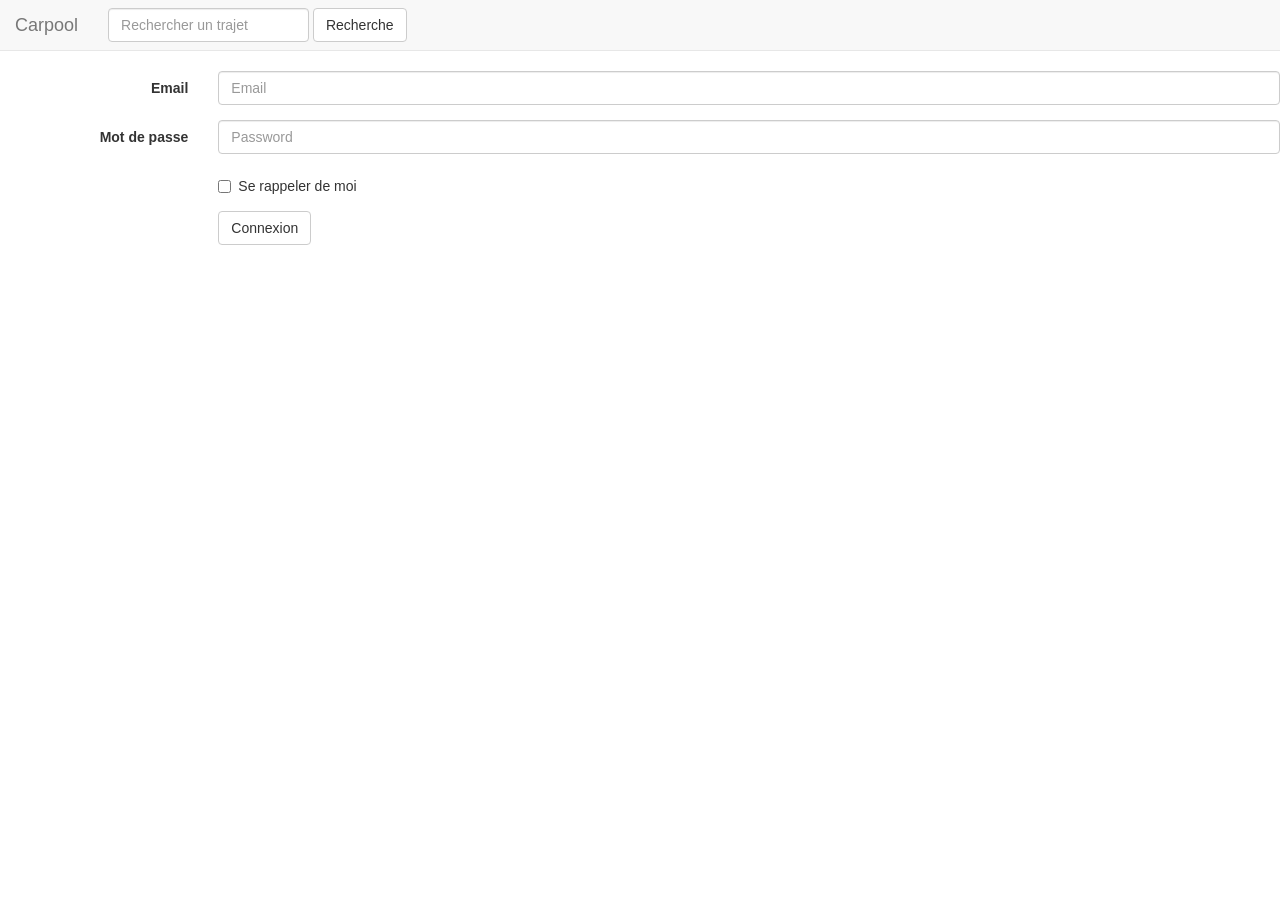
<file: login.html>
<!DOCTYPE html>
<html>
<head>
    <head>
        <meta charset="utf-8">
        <meta http-equiv="X-UA-Compatible" content="IE=edge">
        <meta name="viewport" content="width=device-width, initial-scale=1">

        <title>Connexion</title>

        <link href="bootstrap-3.3.7-dist/css/bootstrap.min.css" rel="stylesheet">
        <link rel="stylesheet" href="index.css"/>

        <!--[if lt IE 9]>
        <script src="https://oss.maxcdn.com/html5shiv/3.7.3/html5shiv.min.js"></script>
        <script src="https://oss.maxcdn.com/respond/1.4.2/respond.min.js"></script>
        <![endif]-->
    </head>
    <body>

        <header>
            <nav class="navbar navbar-default navbar-static-top">
                <div class="container-fluid">
                    <div class="navbar-header">
                        <a class="navbar-brand" href="index.html">Carpool</a>
                    </div>
                    <form action="index.php" method="post" class="navbar-form navbar-left"  >
                        <div class="form-group">
                            <input type="text" name="searchText" class="form-control" placeholder="Rechercher un trajet">
                        </div>
                        <button type="submit" name="searchButton" class="btn btn-default">Recherche</button>
                    </form>
                </div><!-- /.container-fluid -->
            </nav>
        </header>

        <form class="form-horizontal">
          <div class="form-group">
            <label for="inputEmail3" class="col-sm-2 control-label">Email</label>
            <div class="col-sm-10">
              <input type="email" class="form-control" id="inputEmail3" placeholder="Email">
            </div>
          </div>
          <div class="form-group">
            <label for="inputPassword3" class="col-sm-2 control-label">Mot de passe</label>
            <div class="col-sm-10">
              <input type="password" class="form-control" id="inputPassword3" placeholder="Password">
            </div>
          </div>
          <div class="form-group">
            <div class="col-sm-offset-2 col-sm-10">
              <div class="checkbox">
                <label>
                  <input type="checkbox"> Se rappeler de moi
                </label>
              </div>
            </div>
          </div>
          <div class="form-group">
            <div class="col-sm-offset-2 col-sm-10">
              <button type="submit" class="btn btn-default">Connexion</button>
            </div>
          </div>
        </form>


        <script src="https://ajax.googleapis.com/ajax/libs/jquery/1.12.4/jquery.min.js"></script>
        <script src="bootstrap-3.3.7-dist/js/bootstrap.min.js"></script>
    </body>
</html>
</file>
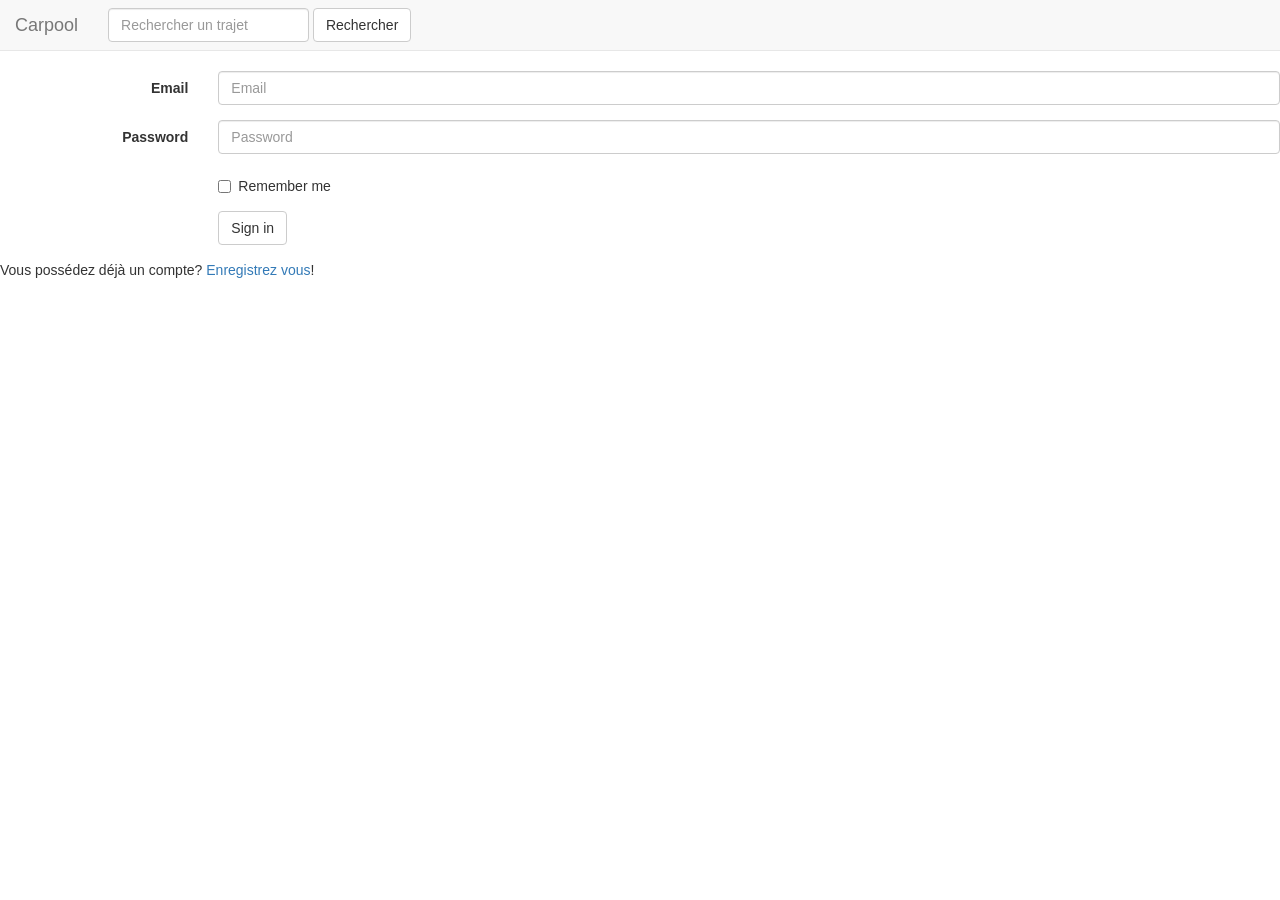
<file: signup.html>
<!DOCTYPE html>
<html>
<head>
    <head>
        <meta charset="utf-8">
        <meta http-equiv="X-UA-Compatible" content="IE=edge">
        <meta name="viewport" content="width=device-width, initial-scale=1">

        <title>S'inscrire</title>

        <link href="bootstrap-3.3.7-dist/css/bootstrap.min.css" rel="stylesheet">
        <link rel="stylesheet" href="index.css"/>

        <!--[if lt IE 9]>
        <script src="https://oss.maxcdn.com/html5shiv/3.7.3/html5shiv.min.js"></script>
        <script src="https://oss.maxcdn.com/respond/1.4.2/respond.min.js"></script>
        <![endif]-->
    </head>
    <body>
        <header>
            <nav class="navbar navbar-default navbar-static-top">
                <div class="container-fluid">
                    <div class="navbar-header">
                        <a class="navbar-brand" href="index.html">Carpool</a>
                    </div>
                    <form action="index.php" method="post" class="navbar-form navbar-left"  >
                        <div class="form-group">
                            <input type="text" name="searchText" class="form-control" placeholder="Rechercher un trajet">
                        </div>
                        <button type="submit" name="searchButton" class="btn btn-default">Rechercher</button>
                    </form>
                </div><!-- /.container-fluid -->
            </nav>
        </header>

        <form class="form-horizontal">
            <div class="form-group">
                <label for="inputEmail3" class="col-sm-2 control-label">Email</label>
            <div class="col-sm-10">
              <input type="email" class="form-control" id="inputEmail3" placeholder="Email">
            </div>
          </div>
          <div class="form-group">
            <label for="inputPassword3" class="col-sm-2 control-label">Password</label>
            <div class="col-sm-10">
              <input type="password" class="form-control" id="inputPassword3" placeholder="Password">
            </div>
          </div>
          <div class="form-group">
            <div class="col-sm-offset-2 col-sm-10">
              <div class="checkbox">
                <label>
                  <input type="checkbox"> Remember me
                </label>
              </div>
            </div>
          </div>
          <div class="form-group">
            <div class="col-sm-offset-2 col-sm-10">
              <button type="submit" class="btn btn-default">Sign in</button>
            </div>
          </div>
        </form>

        <p>Vous possédez déjà un compte? <a href="login.html">Enregistrez vous</a>!</p>

        <script src="https://ajax.googleapis.com/ajax/libs/jquery/1.12.4/jquery.min.js"></script>
        <script src="bootstrap-3.3.7-dist/js/bootstrap.min.js"></script>
    </body>
</html>
</file>
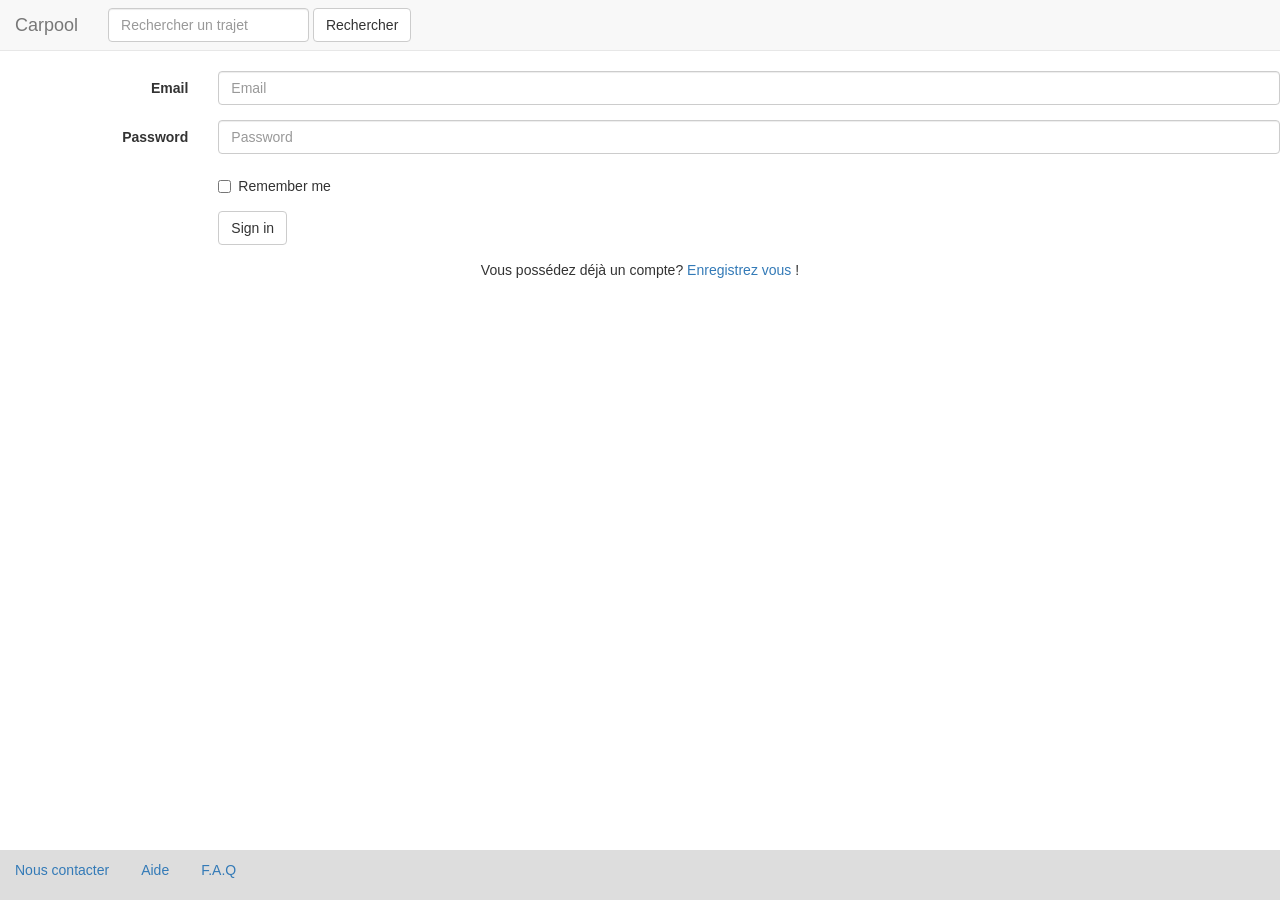
<file: Carpool/signup.html>
<!DOCTYPE html>
<html>
<head>
    <head>
        <meta charset="utf-8">
        <meta http-equiv="X-UA-Compatible" content="IE=edge">
        <meta name="viewport" content="width=device-width, initial-scale=1">

        <title>S'inscrire</title>

        <link href="bootstrap-3.3.7-dist/css/bootstrap.min.css" rel="stylesheet">
        <link rel="stylesheet" href="index.css"/>

        <!--[if lt IE 9]>
        <script src="https://oss.maxcdn.com/html5shiv/3.7.3/html5shiv.min.js"></script>
        <script src="https://oss.maxcdn.com/respond/1.4.2/respond.min.js"></script>
        <![endif]-->
    </head>
    <body>
        <header>
            <nav class="navbar navbar-default navbar-static-top">
                <div class="container-fluid">
                    <div class="navbar-header">
                        <a class="navbar-brand" href="index.html">Carpool</a>
                    </div>
                    <form action="index.php" method="post" class="navbar-form navbar-left"  >
                        <div class="form-group">
                            <input type="text" name="searchText" class="form-control" placeholder="Rechercher un trajet">
                        </div>
                        <button type="submit" name="searchButton" class="btn btn-default">Rechercher</button>
                    </form>
                </div><!-- /.container-fluid -->
            </nav>
        </header>

        <form class="form-horizontal">
            <div class="form-group">
                <label for="inputEmail3" class="col-sm-2 control-label">Email</label>
            <div class="col-sm-10">
              <input type="email" class="form-control" id="inputEmail3" placeholder="Email">
            </div>
          </div>
          <div class="form-group">
            <label for="inputPassword3" class="col-sm-2 control-label">Password</label>
            <div class="col-sm-10">
              <input type="password" class="form-control" id="inputPassword3" placeholder="Password">
            </div>
          </div>
          <div class="form-group">
            <div class="col-sm-offset-2 col-sm-10">
              <div class="checkbox">
                <label>
                  <input type="checkbox"> Remember me
                </label>
              </div>
            </div>
          </div>
          <div class="form-group">
            <div class="col-sm-offset-2 col-sm-10">
              <button type="submit" class="btn btn-default">Sign in</button>
            </div>
          </div>
        </form>

        <p>Vous possédez déjà un compte? <a href="login.html">Enregistrez vous</a> !</p>

        <footer>
            <ul class="nav nav-pills">
                <li role="presentation"><a href="contact.html">Nous contacter</a></li>
                <li role="presentation"><a href="help.html">Aide</a></li>
                <li role="presentation"><a href="faq.html">F.A.Q</a></li>
            </ul>
        </footer>

        <script src="https://ajax.googleapis.com/ajax/libs/jquery/1.12.4/jquery.min.js"></script>
        <script src="bootstrap-3.3.7-dist/js/bootstrap.min.js"></script>
    </body>
</html>
</file>
<file: index.css>
body {
 /**/
}

nav {
    background-color: #FFFACD;
    text-align: right;
}

nav a {
    /*font-size: 30px;*/
    font-family: sans-serif;
    /*font-variant: small-caps;*/
    display: inline-block;
    /*margin-left: 15px;*/
}

h1 {
    text-align: center;
}

footer {
    position:absolute;
    bottom:0;
    width:100%;
    /*padding-top:50px;*/
    height:50px;
    background-color: #DDDDDD;
}

footer ul {
    text-align: center;
    /*display: inline-block;*/
}
</file>
<file: Carpool/index.css>
body {
 /**/
}

nav {
    background-color: #FFFACD;
    text-align: right;
}

nav a {
    /*font-size: 30px;*/
    font-family: sans-serif;
    /*font-variant: small-caps;*/
    display: inline-block;
    /*margin-left: 15px;*/
}

h1 {
    text-align: center;
}

footer {
    text-align: center;
    position:absolute;
    bottom:0;
    width:100%;
    /*padding-top:50px;*/
    height:50px;
    background-color: #DDDDDD;
}

footer ul {
    /*display: inline-block;*/
}

p {
    text-align: center;
}
</file>
